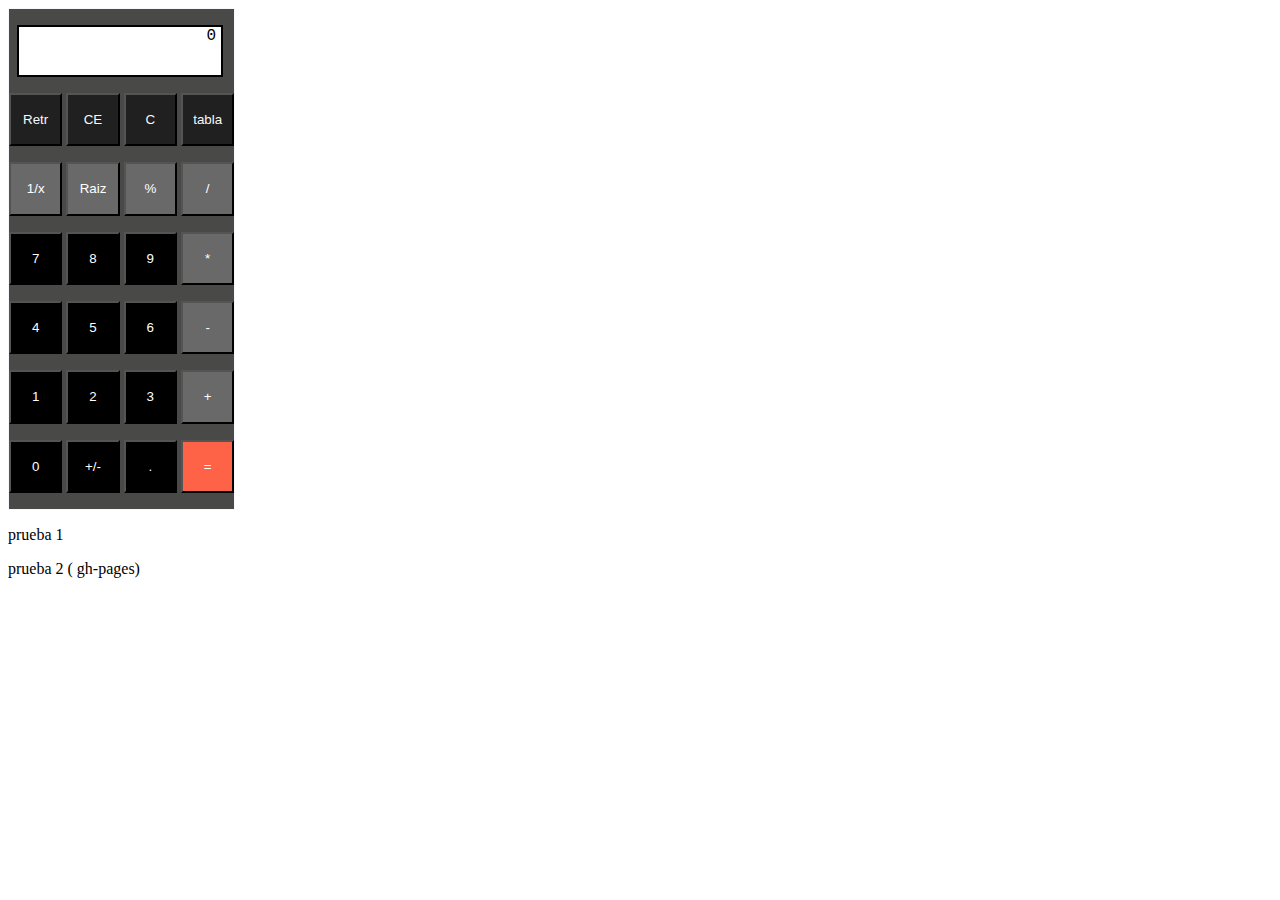
<file: index.html>
<!DOCTYPE html>
<html lang="en">
<head>
    <meta charset="UTF-8">
    <meta http-equiv="X-UA-Compatible" content="IE=edge">
    <meta name="viewport" content="width=device-width, initial-scale=1.0">
    <title>Document</title>
    <script src="main.js"></script>
    <link rel="stylesheet" href="main.css">
    
</head>
<body>
    <div class="calculadora"
<form action="#" name="calculadora" id="calculadora">
<p id="textoPantalla">0</p>
<p>
<input type="button" class="largo" value="Retr" onclick="retro()"   />
<input type="button" class="largo" value="CE" onclick="borradoParcial()"  />
<input type="button" class="largo" value="C" onclick="borradoTotal()"  />
<input type="button" class="largo" value="tabla" onclick="genera_tabla()"  />

</p>
<p>
<input type="button" class="operador" value="1/x" onclick="inve()" />
<input type="button" class="operador" value="Raiz" onclick="raizc()" />
<input type="button" class="operador" value="%" onclick="porcent()" />
<input type="button" class="operador" value="/" onclick="operar('/')"  />
</p>
<p>
<input type="button" value="7" onclick="numero('7')" />
<input type="button" value="8" onclick="numero('8')" />
<input type="button" value="9" onclick="numero('9')" />
<input type="button" class="operador" value="*" onclick="operar('*')" />
</p>
<p>
<input type="button" value="4" onclick="numero('4')" />
<input type="button" value="5" onclick="numero('5')" />
<input type="button" value="6" onclick="numero('6')" />
<input type="button" class="operador" value="-" onclick="operar('-')" />
</p>
<p>
<input type="button" value="1" onclick="numero('1')" />
<input type="button" value="2" onclick="numero('2')" />
<input type="button" value="3" onclick="numero('3')" />
<input type="button" class="operador" value="+" onclick="operar('+')" />

</p>
<p>
<input type="button" value="0" onclick="numero('0')" />
<input type="button" value="+/-" onclick="opuest()" />
<input type="button" value="." onclick="numero('.')" />
<input type="button" class="operar" value="=" onclick="igualar()" />
</p>

</form>
</div>
    <p>prueba 1</p>
    <p>prueba 2 ( gh-pages)</p>
</body>

</html>
</file>
<file: main.css>
/*aspectos generales: bordes y color de fondo de calculadora*/
.calculadora { border:.1em rgb(247, 247, 252) ridge; width: fit-content;height: max-content; text-align: center;
    background-color: #494948; }

/*pantalla de visualización: bordes, posición, color de fondo, estilo letra.*/
#textoPantalla { width: 12em;height: 3em; border: 2px black solid; text-align: right; 
      position: relative; left:.5em ;  padding: 0px 5px;
      background-color: white; font-family: "courier new";
      overflow: hidden;}

/*botones normales: anchura y margen*/
.calculadora [type=button] { height: 4em; width: 4em; padding: 0;color: rgb(255, 255, 255);background-color: black;left: .5em;right: .5e; }
/*botones especiales*/
.calculadora input.largo { color: rgb(250, 249, 249); width: 4em;height: 4em; background-color: rgb(32, 32, 32); }
.calculadora input.operar{height: 4em; width: 4em; padding: 0;color: white;background-color: tomato;}
.calculadora input.operador{height: 4em; width: 4em; padding: 0;color: white;background-color: dimgray;}
table {     font-family: "Lucida Sans Unicode", "Lucida Grande", Sans-Serif;
    font-size: 12px;    margin: 45px;     width:auto; text-align: left;    border-collapse: collapse; }

th {     font-size: 13px;     font-weight: normal;     padding: 8px;     background: #2b2c2c;
    border-top: 4px solid #aabcfe;    border-bottom: 1px solid #fff; color: #039; }

td {    padding: 8px;     background: #444446;     border-bottom: 1px solid #fff;
    color: rgb(255, 255, 255);    border-top: 1px solid transparent; }

tr:hover td { background: #d7fdd0; color: rgb(0, 0, 0); }
</file>
